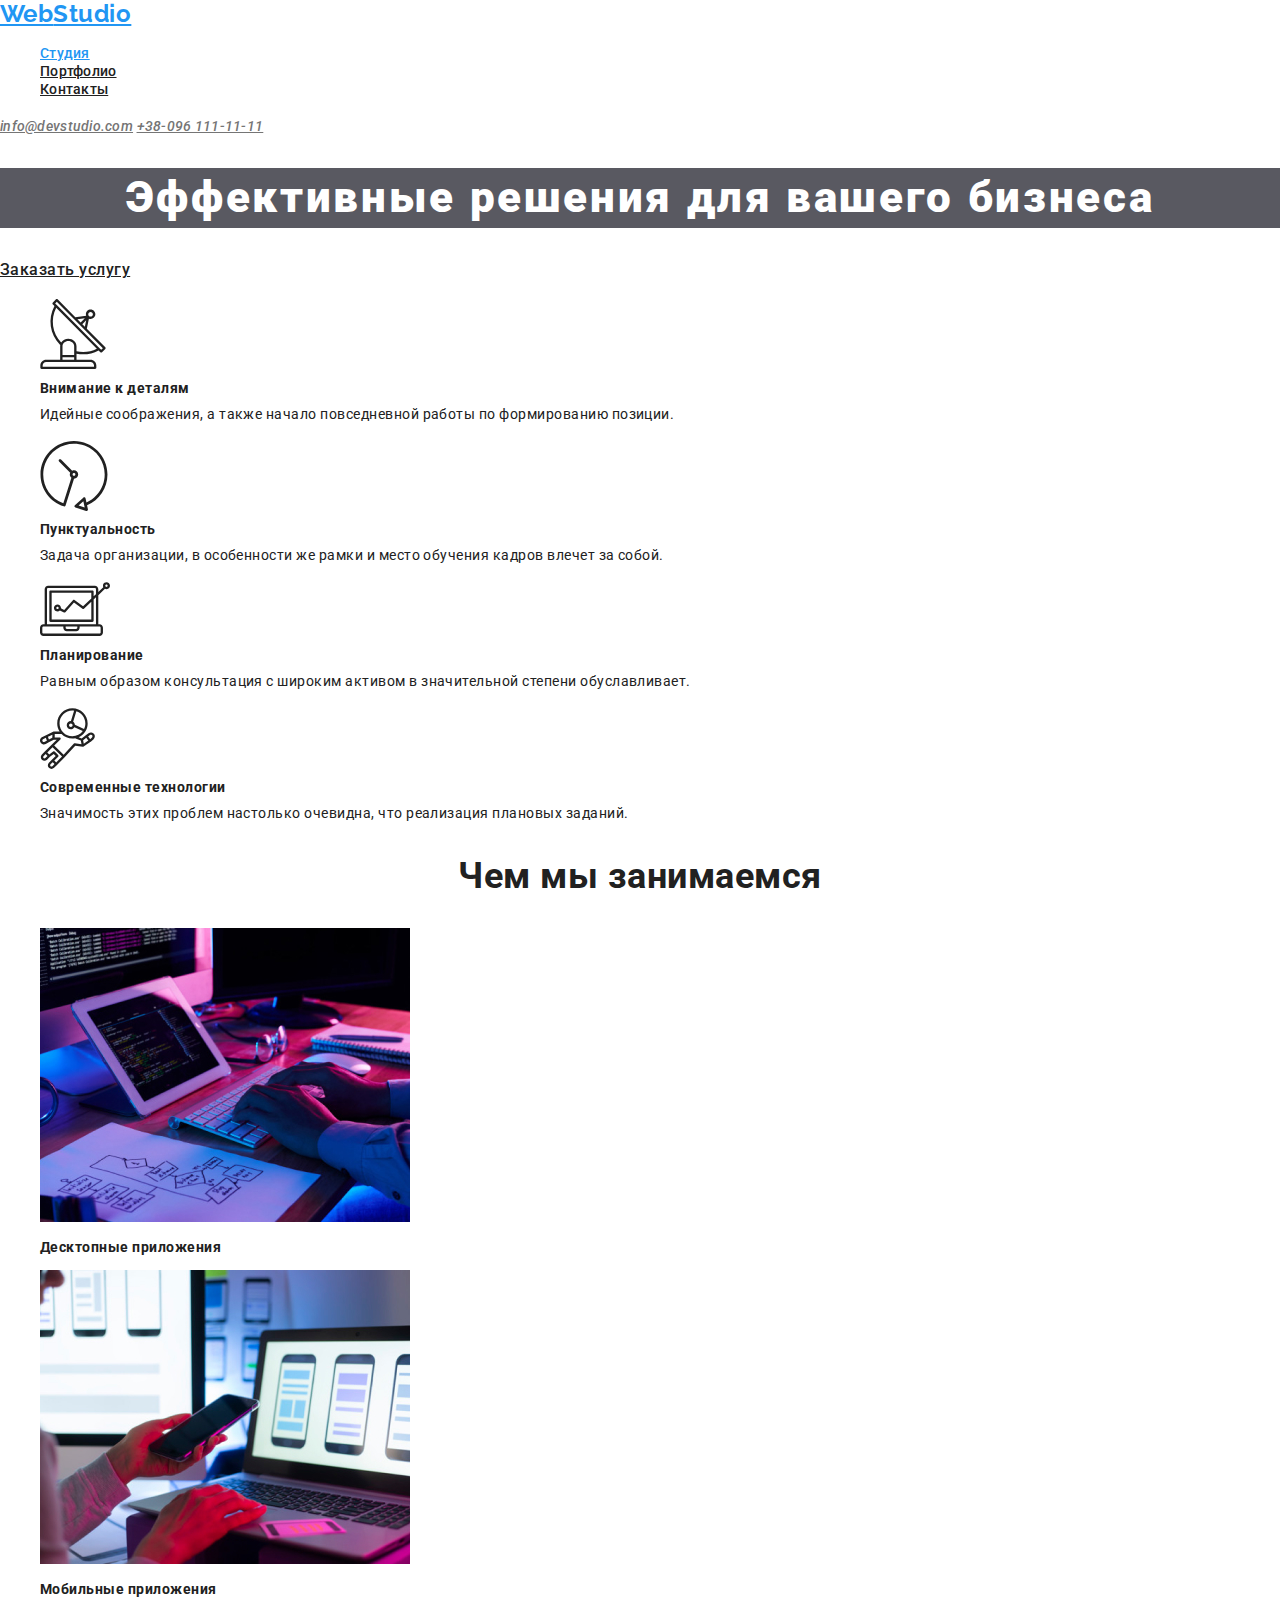
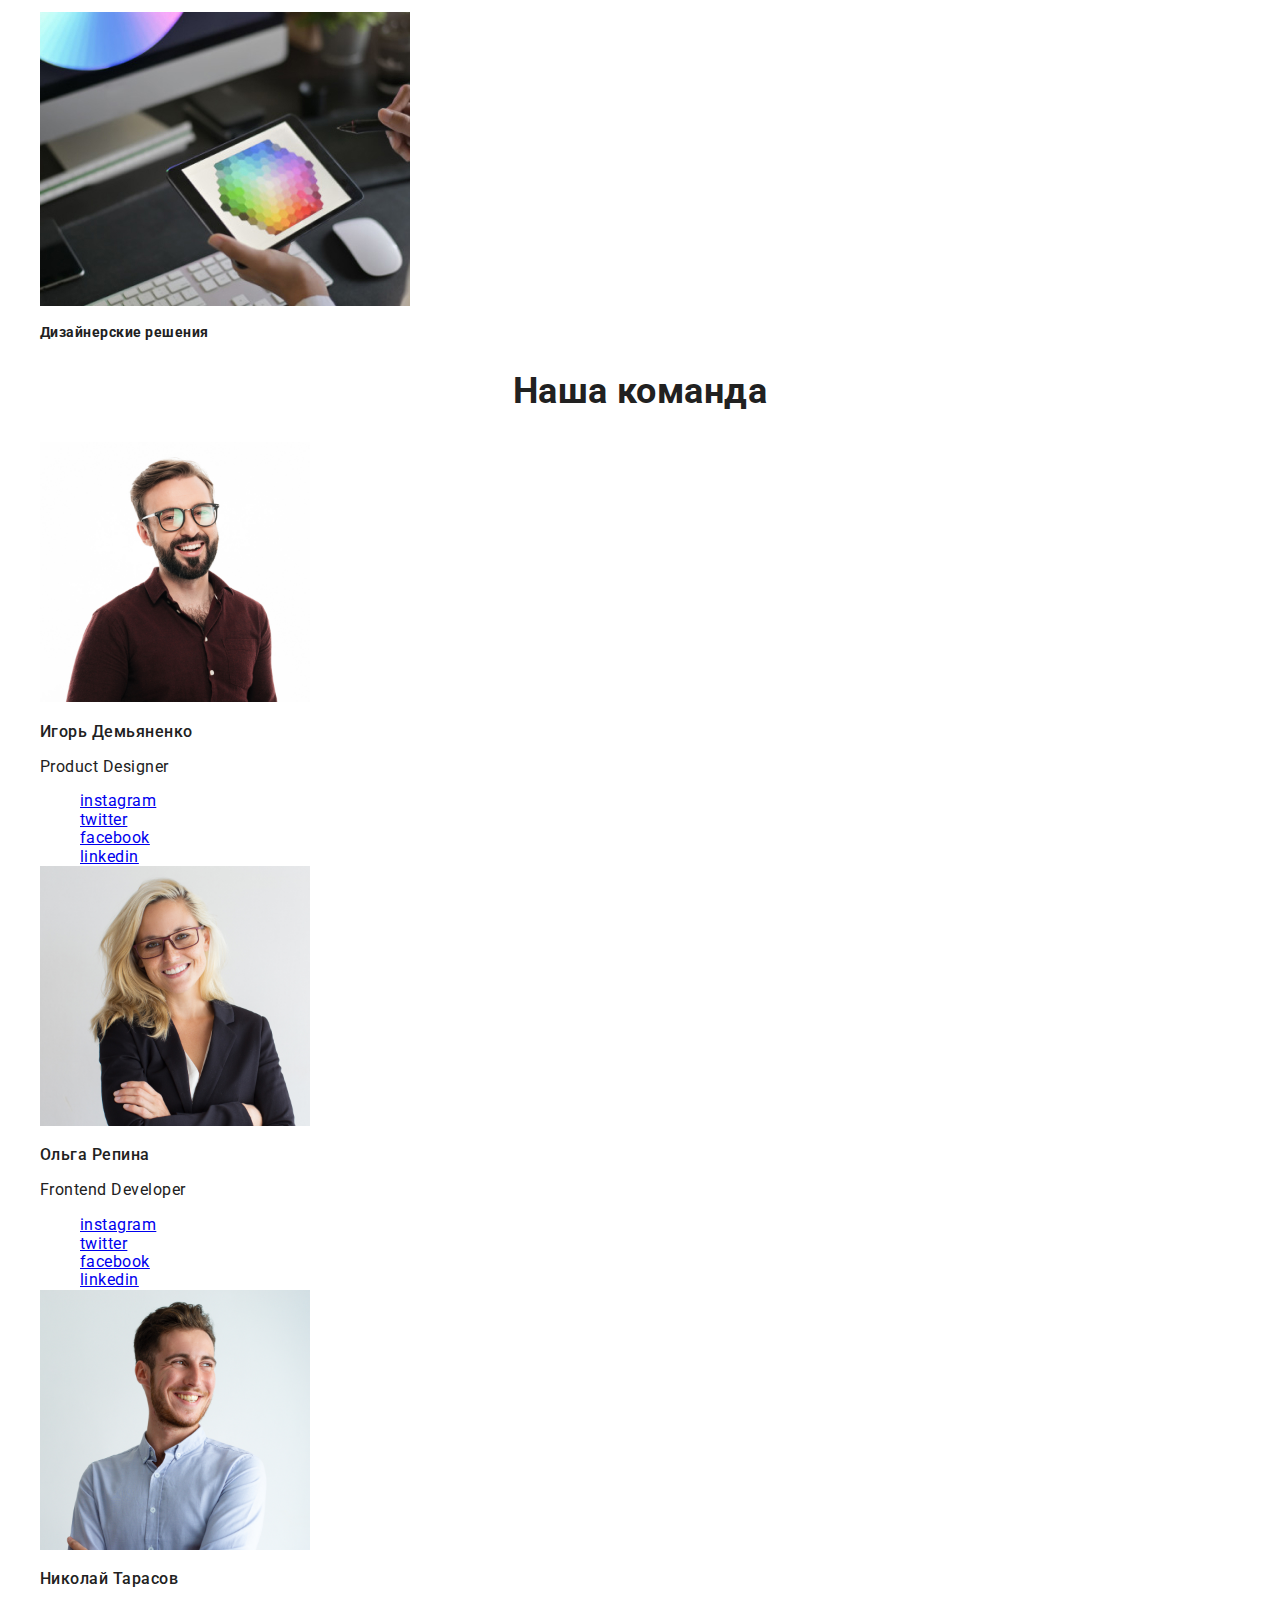
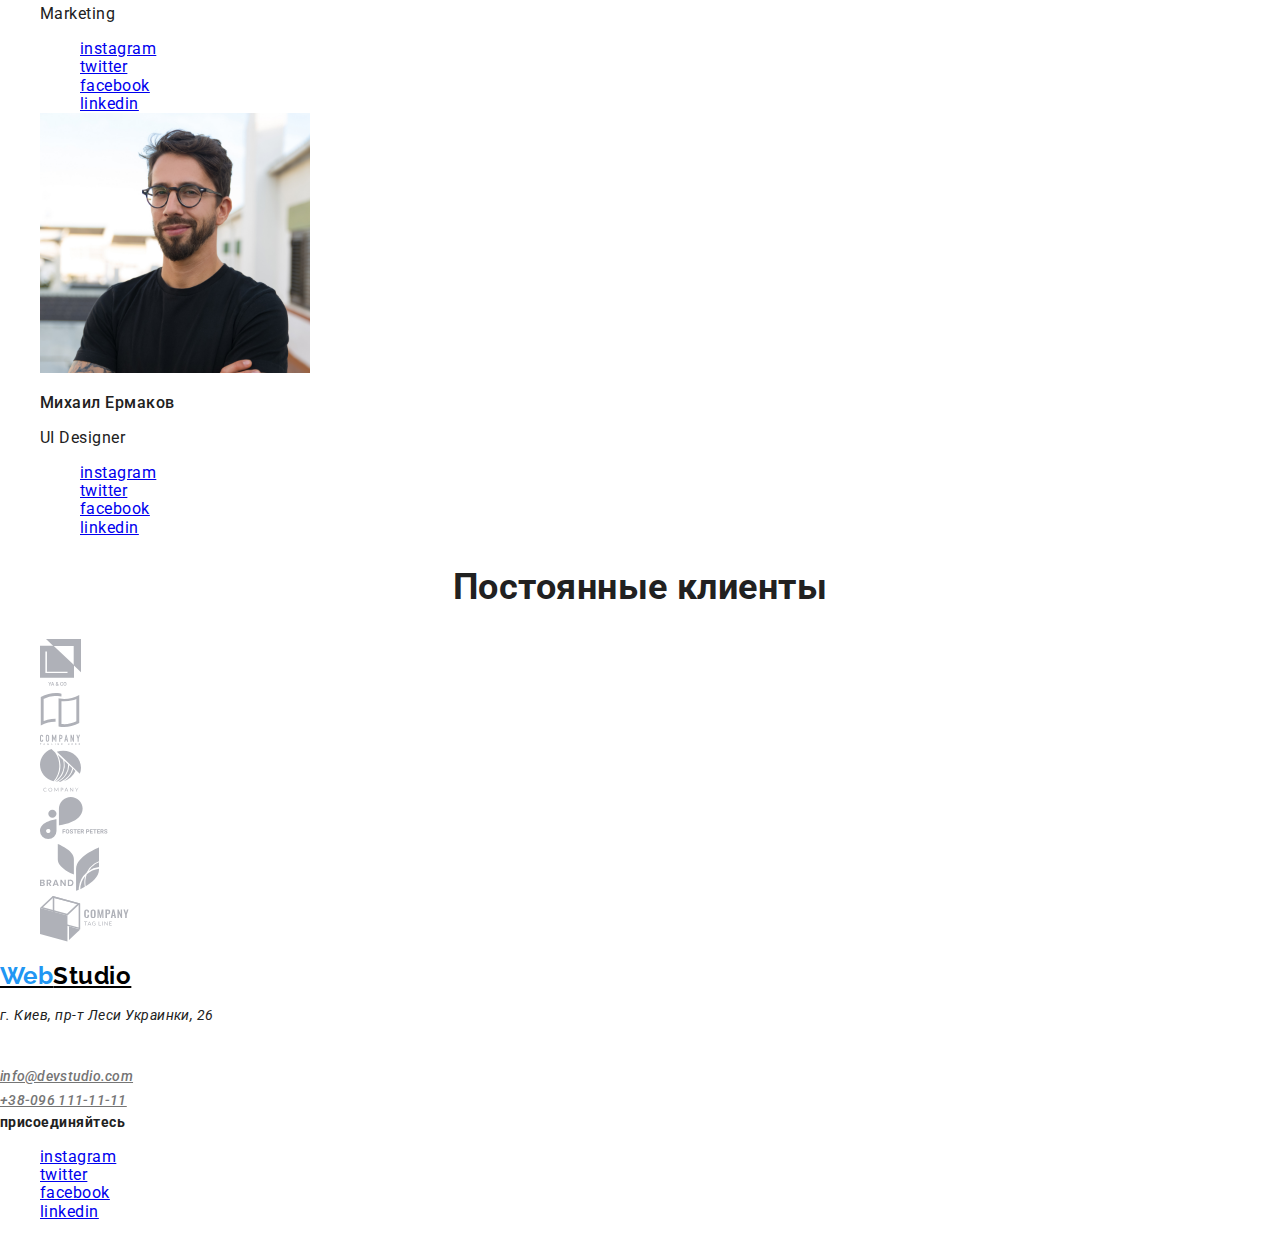
<file: index.html>
<!DOCTYPE html>
<html lang="en-ru">
  <head>
    <meta charset="UTF-8"/>
    <meta name="viewport" content="width=device-width, initial-scale=1.0"/>
    <title>Homework 2</title>
    <link rel="stylesheet" href="./css/style.css"/>
    <link rel="stylesheet" href="./css/normalize.css"/>
    <link
      href="https://fonts.googleapis.com/css2?family=Raleway:wght@700&family=Roboto:wght@400;500;700;900&display=swap"
      rel="stylesheet"/>
  </head>

  <body class="page">
    
    <header>
      <nav>
        <a href="#" class="logo"><span class="logo-accent">Web</span>Studio</a>
        <ul class="site-nav list">
          <li><a href="#" class="link current">Студия</a></li>
          <li><a href="./prtfolio.html" class="link">Портфолио</a></li>
          <li><a href="#" class="link">Контакты</a></li>
        </ul>
        <address class="address">
          <a href="#" class="link">info@devstudio.com</a>
          <a href="#" class="link">+38-096 111-11-11</a>
        </address>
      </nav>
    </header>

    <main>

      <section class="hero">
        <h1 class="hero-title">Эффективные решения для вашего бизнеса</h1>
        <a href="#" class="button">Заказать услугу</a>
      </section>

      <section class="section">
        <!-- <h2>невидимый текст</h2> -->
        <ul class="section-advantages list">
          <li>
            <img src="./images/icon-1.svg" alt="спутник"/>
            <h3 class="section-advantages-title">Внимание к деталям</h3>
            <p class="section-advantages-text">
              Идейные соображения, а также начало повседневной работы по
              формированию позиции.</p>
          </li>
          <li>
            <img src="./images/icon-2.svg" alt="часы"/>
            <h3 class="section-advantages-title">Пунктуальность</h3>
            <p class="section-advantages-text">
              Задача организации, в особенности же рамки и место обучения кадров
              влечет за собой.</p>
          </li>
          <li>
            <img src="./images/icon-3.svg" alt="диаграмма"/>
            <h3 class="section-advantages-title">Планирование</h3>
            <p class="section-advantages-text">
              Равным образом консультация с широким активом в значительной
              степени обуславливает.</p>
          </li>
          <li>
            <img src="./images/icon-4.svg" alt="мальчик"/>
            <h3 class="section-advantages-title">Современные технологии</h3>
            <p class="section-advantages-text">
              Значимость этих проблем настолько очевидна, что реализация
              плановых заданий.</p>
          </li>
        </ul>
      </section>

      <section class="section-product">
        <h2 class="section-product-title">Чем мы занимаемся</h2>
        <ul class="list">
          <li>
            <img src="./images/work1.jpg" alt="компьютер" width="370"/>
            <h3 class="section-product-subtitle">Десктопные приложения</h3>
          </li>
          <li>
            <img src="./images/work2.jpg" alt="ноутбук" width="370"/>
            <h3 class="section-product-subtitle">Мобильные приложения</h3>
          </li>
          <li>
            <img src="./images/work3.jpg" alt="планшет" width="370"/>
            <h3 class="section-product-subtitle">Дизайнерские решения</h3>
          </li>
        </ul>
      </section>

      <section class="section-team">
        <h2 class="section-team-title">Наша команда</h2>
        <ul class="socials list">
          <li>
            <img src="./images/img-1.jpg" alt="парень" width="270"/>
            <h3 class="section-team-caption">Игорь Демьяненко</h3>
            <p class="section-team-text">Product Designer</p>
            <ul class="socials list">
              <li>
                <a href="#" class="socials-link">instagram</a>
              </li>
              <li>
                <a href="#" class="socials-link">twitter</a>
              </li>
              <li>
                <a href="#" class="socials-link">facebook</a>
              </li>
              <li>
                <a href="#" class="socials-link">linkedin</a>
              </li>
            </ul>
          </li>

          <li>
            <img src="./images/img-2.jpg" alt="девушка" width="270"/>
            <h3 class="section-team-caption">Ольга Репина</h3>
            <p class="section-team-text">Frontend Developer</p>
            <ul class="socials list">
              <li>
                <a href="#" class="socials-link">instagram</a>
              </li>
              <li>
                <a href="#" class="socials-link">twitter</a>
              </li>
              <li>
                <a href="#" class="socials-link">facebook</a>
              </li>
              <li>
                <a href="#" class="socials-link">linkedin</a>
              </li>
            </ul>
          </li>

          <li>
            <img src="./images/img-3.jpg" alt="парень" width="270"/>
            <h3 class="section-team-caption">Николай Тарасов</h3>
            <p class="section-team-text">Marketing</p>
            <ul class="socials list">
              <li>
                <a href="#" class="socials-link">instagram</a>
              </li>
              <li>
                <a href="#" class="socials-link">twitter</a>
              </li>
              <li>
                <a href="#" class="socials-link">facebook</a>
              </li>
              <li>
                <a href="#" class="socials-link">linkedin</a>
              </li>
            </ul>
          </li>

          <li>
            <img src="./images/img-4.jpg" alt="парень" width="270"/>
            <h3 class="section-team-caption">Михаил Ермаков</h3>
            <p class="section-team-text">UI Designer</p>
            <ul class="socials list">
              <li>
                <a href="#" class="socials-link">instagram</a>
              </li>
              <li>
                <a href="#" class="socials-link">twitter</a>
              </li>
              <li>
                <a href="#" class="socials-link">facebook</a>
              </li>
              <li>
                <a href="#" class="socials-link">linkedin</a>
              </li>
            </ul>
          </li>
        </ul>
      </section>

      <section class="section-clients">
        <h2 class="section-clients-title">Постоянные клиенты</h2>
        <ul class="list">
          <li>
            <a href="#"><img src="./images/logo-1.svg" alt="logo"/></a>
          </li>
          <li>
            <a href="#"><img src="./images/logo-2.svg" alt="logo"/></a>
          </li>
          <li>
            <a href="#"><img src="./images/logo-3.svg" alt="logo"/></a>
          </li>
          <li>
            <a href="#"><img src="./images/logo-4.svg" alt="logo"/></a>
          </li>
          <li>
            <a href="#"><img src="./images/logo-5.svg" alt="logo"/></a>
          </li>
          <li>
            <a href="#"><img src="./images/logo-6.svg" alt="logo"/></a>
          </li>
        </ul>
      </section>
    </main>

    <footer>
      <a href="#" class="logo"><span class="logo-accent">Web</span>Studio</a>
      <address class="address">
        <p class="address-text">г. Киев, пр-т Леси Украинки, 26</p>
        <br />
        <a href="#" class="link">info@devstudio.com</a
        ><br />
        <a href="#" class="link">+38-096 111-11-11</a>
      </address>

      <b class="join">присоединяйтесь</b>
      <ul class="socials list">
        <li>
          <a href="#" class="socials-link">instagram</a>
        </li>
        <li>
          <a href="#" class="socials-link">twitter</a>
        </li>
        <li>
          <a href="#" class="socials-link">facebook</a>
        </li>
        <li>
          <a href="#" class="socials-link">linkedin</a>
        </li>
      </ul>
    </footer>
  </body>
</html>
</file>
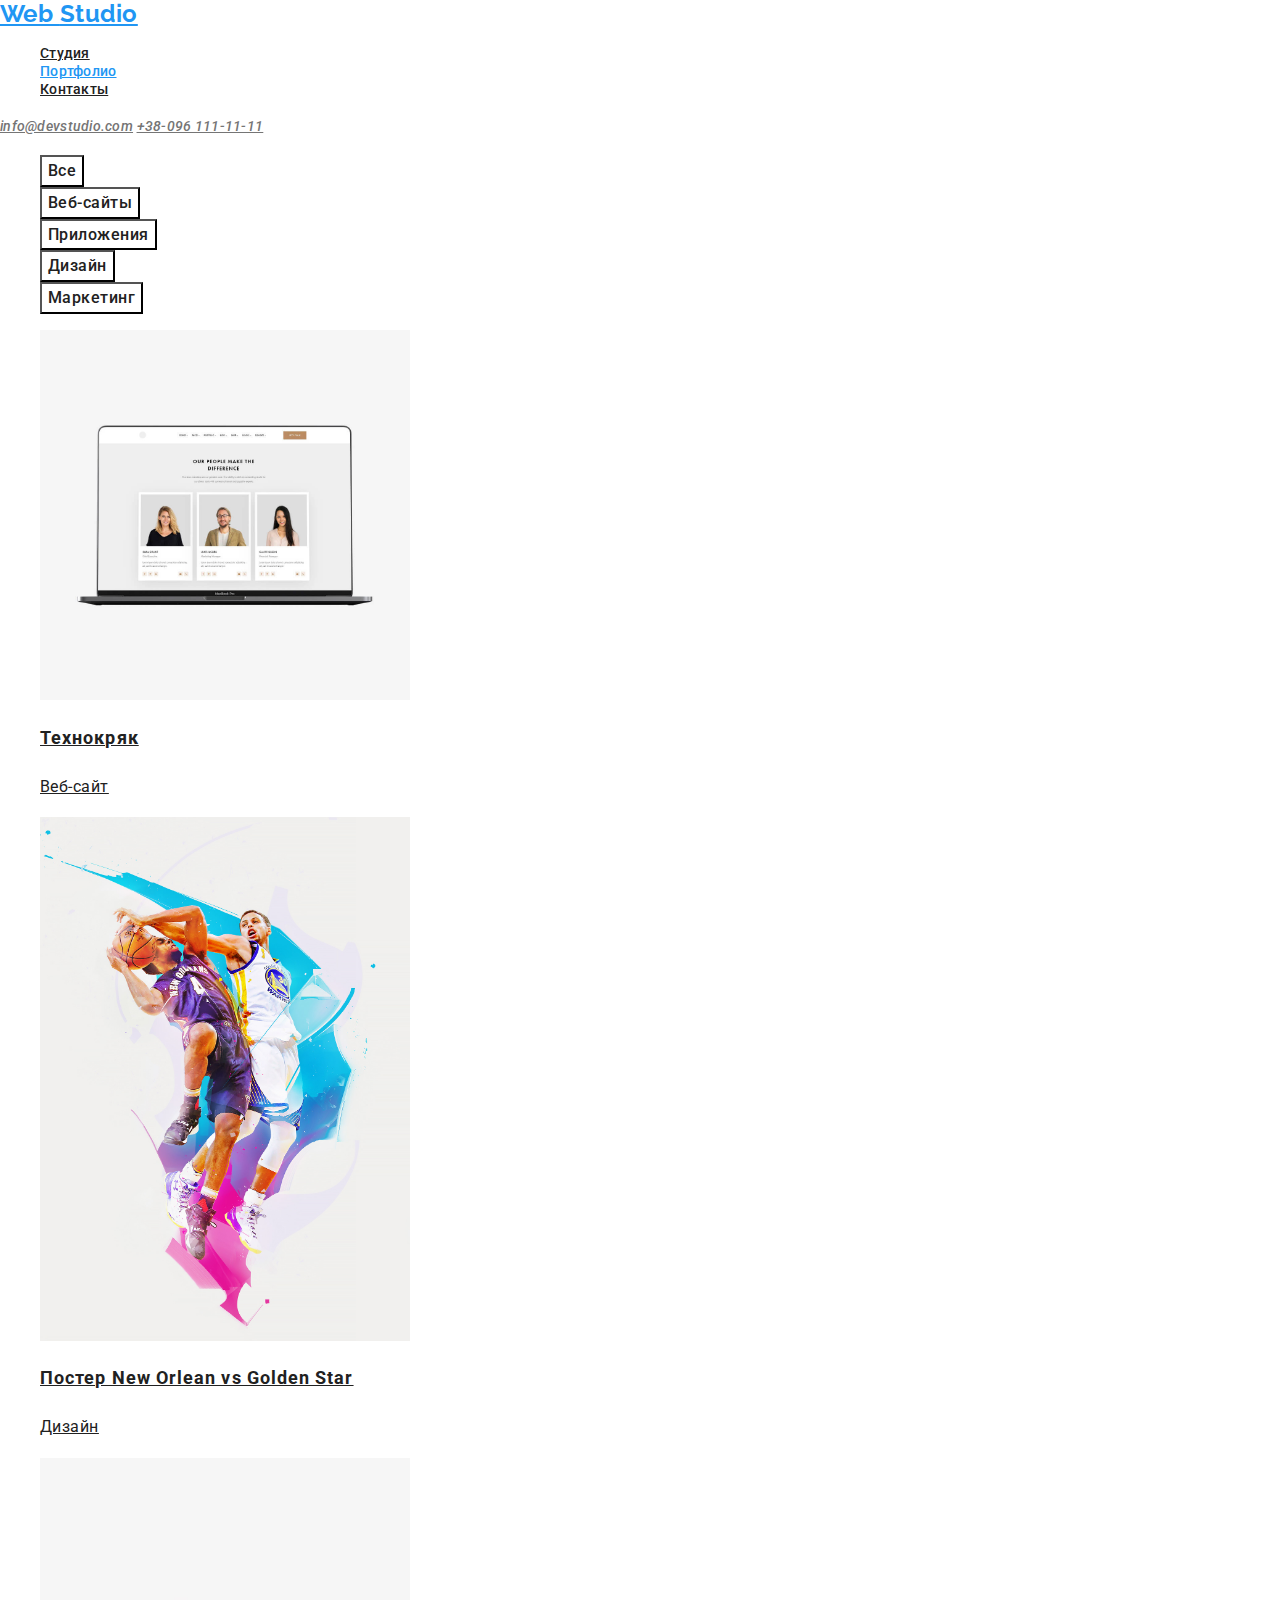
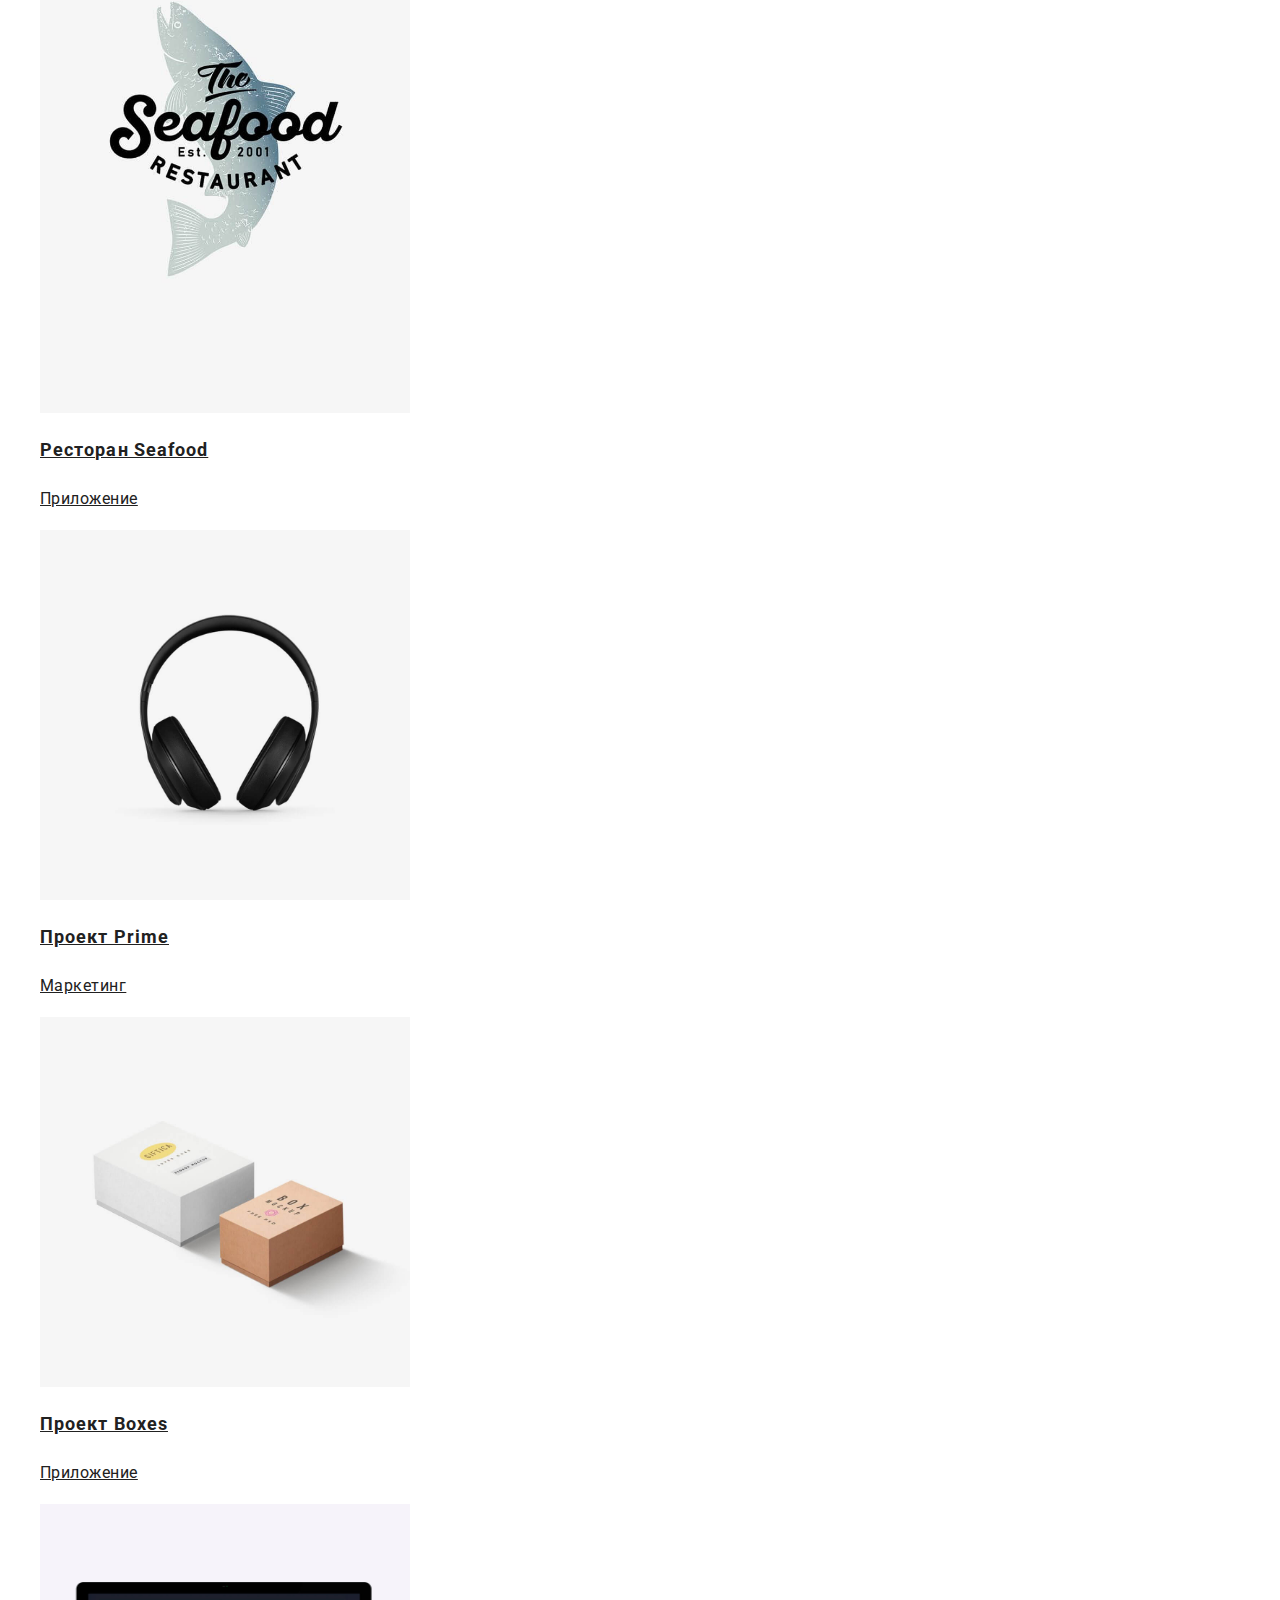
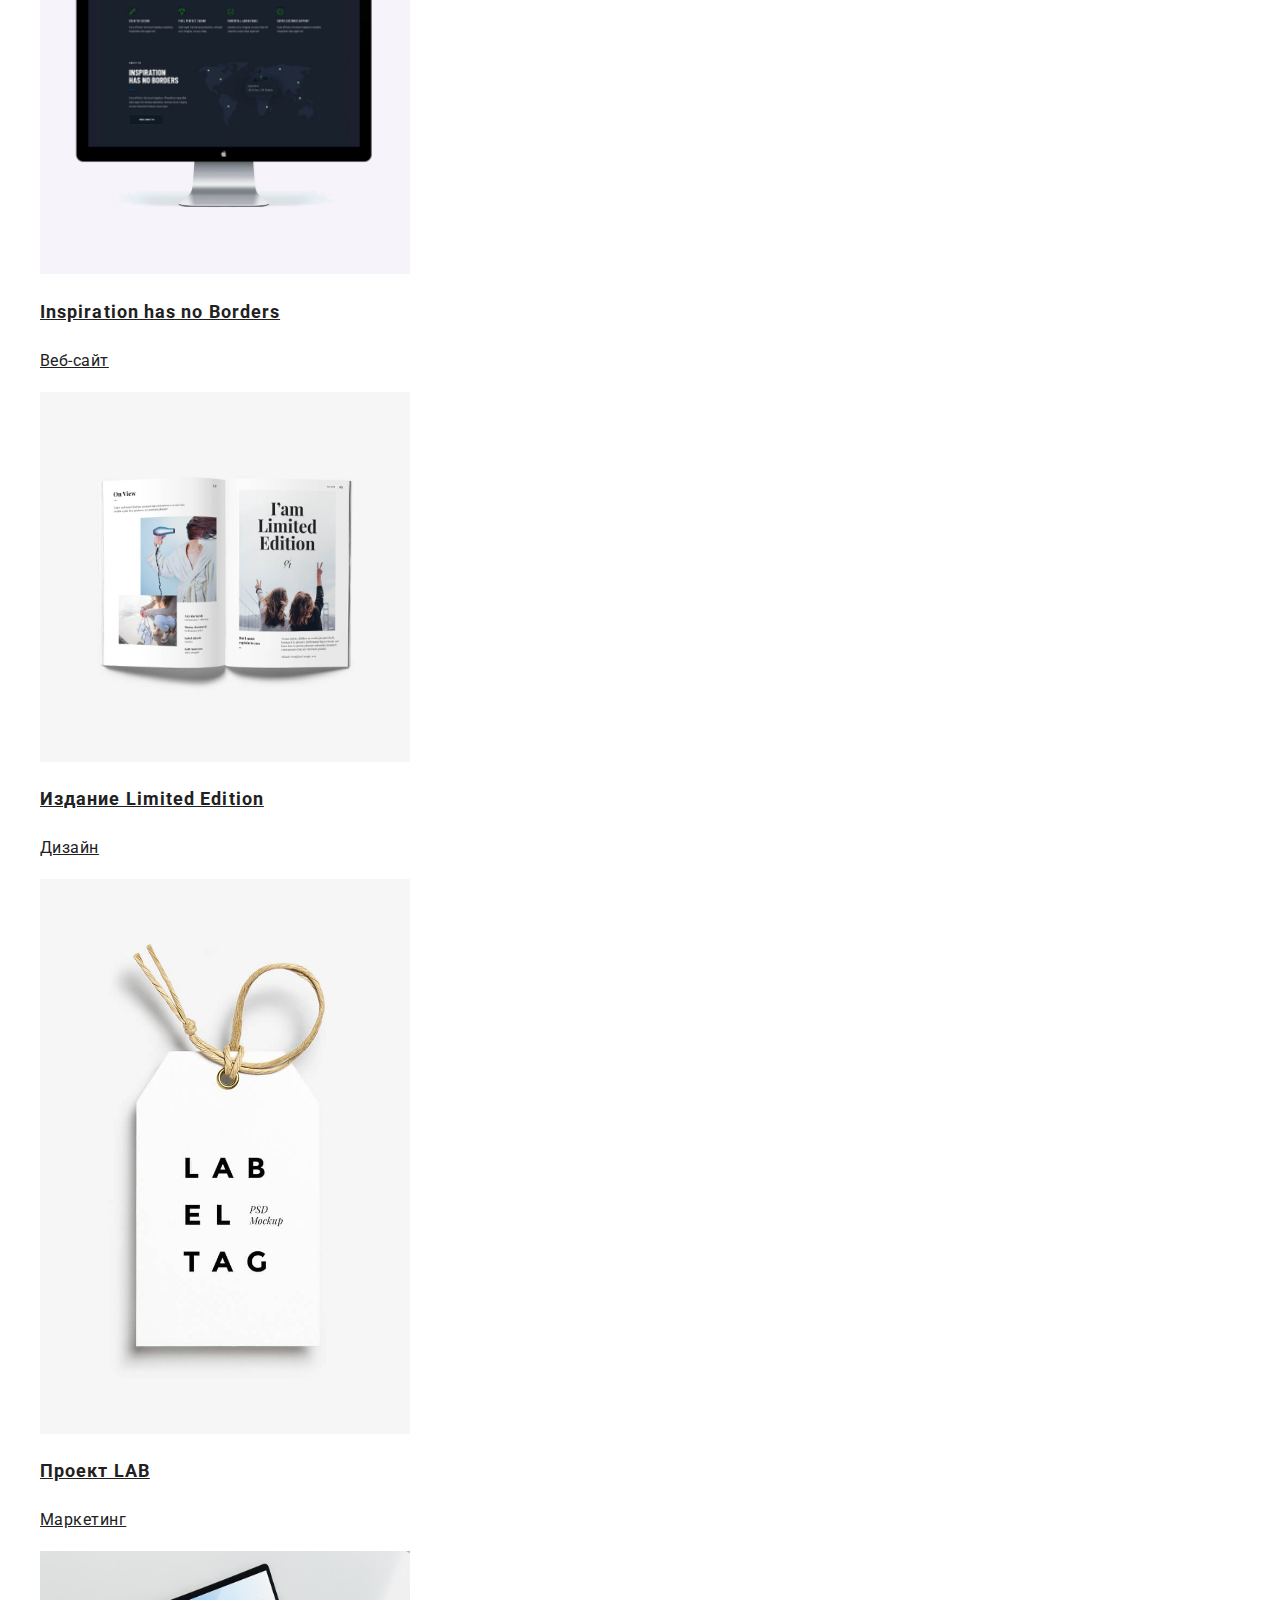
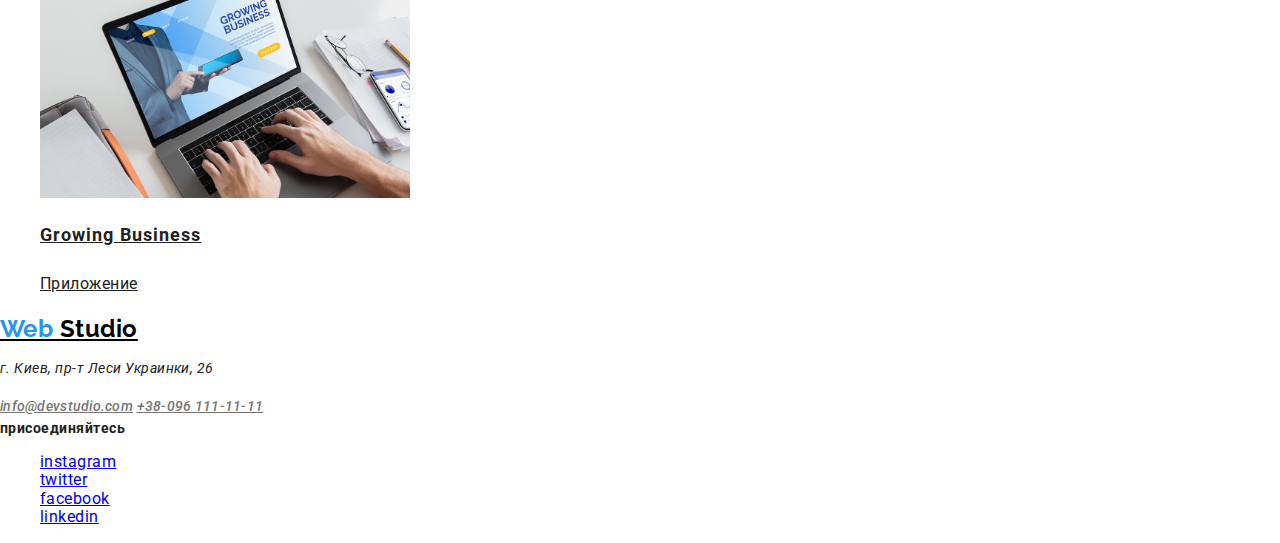
<file: prtfolio.html>
<!DOCTYPE html>
<html lang="en-ru">
  <head>
    <meta charset="UTF-8" />
    <meta name="viewport" content="width=device-width, initial-scale=1.0" />
    <title>Portfolio</title>
    <link rel="stylesheet" href="./css/style.css" />
    <link rel="stylesheet" href="./css/normalize.css" />
    <link
      href="https://fonts.googleapis.com/css2?family=Raleway:wght@700&family=Roboto:wght@400;500;700;900&display=swap"
      rel="stylesheet"/>
  </head>

  <body class="page">
    <header>
      <nav>
        <a href="#" class="logo"><span class="logo-accent">Web </span>Studio</a>
        <ul class="site-nav list">
          <li><a href="./index.html" class="link">Студия</a></li>
          <li><a href="#" class="link current">Портфолио</a></li>
          <li><a href="#" class="link">Контакты</a></li>
        </ul>

        <address class="address">
          <a href="#" class="link">info@devstudio.com</a>
          <a href="#" class="link">+38-096 111-11-11</a>
        </address>
      </nav>
    </header>

    <main>
      <section class="section">
        <ul class="button-item list">
          <li><button type="button" class="button">Все</button></li>
          <li><button type="button" class="button">Веб-сайты</button></li>
          <li><button type="button" class="button">Приложения</button></li>
          <li><button type="button" class="button">Дизайн</button></li>
          <li><button type="button" class="button">Маркетинг</button></li>
        </ul>

        <ul class="section-item list">
          <li>
            <a href="#" class="link"><img src="./images/portfolio-1.jpg" alt="главное меню" width="370"/>
              <h2 class="section-item-title">Технокряк</h2>
              <p class="section-item-caption">Веб-сайт</p>
            </a>
          </li>

          <li>
            <a href="#" class="link"><img src="./images/portfolio-2.jpg" alt="баскетбол" width="370"/>
              <h2 class="section-item-title">
                Постер New Orlean vs Golden Star</h2>
              <p class="section-item-caption">Дизайн</p>
            </a>
          </li>

          <li>
            <a href="#" aria-label="" class="link"
              ><img src="./images/portfolio-3.jpg" alt="емблема рыбного ресторана" width="370"/>
              <h2 class="section-item-title">Ресторан Seafood</h2>
              <p class="section-item-caption">Приложение</p>
            </a>
          </li>

          <li>
            <a href="#" class="link"><img src="./images/portfolio-4.jpg" alt="наушники" width="370" />
              <h2 class="section-item-title">Проект Prime</h2>
              <p class="section-item-caption">Маркетинг</p>
            </a>
          </li>

          <li>
            <a href="#" class="link"><img src="./images/portfolio-5.jpg" alt="коробки" width="370" />
              <h2 class="section-item-title">Проект Boxes</h2>
              <p class="section-item-caption">Приложение</p>
            </a>
          </li>

          <li>
            <a href="#" class="link"><img src="./images/portfolio-6.jpg" alt="карта мира перспективы" width="370"/>
              <h2 class="section-item-title">Inspiration has no Borders</h2>
              <p class="section-item-caption">Веб-сайт</p>
            </a>
          </li>

          <li>
            <a href="#" class="link"><img src="./images/portfolio-7.jpg" alt="женский журнал" width="370"/>
              <h2 class="section-item-title">Издание Limited Edition</h2>
              <p class="section-item-caption">Дизайн</p>
            </a>
          </li>

          <li>
            <a href="#" class="link" ><img src="./images/portfolio-8.jpg" alt="бирка" width="370" />
              <h2 class="section-item-title">Проект LAB</h2>
              <p class="section-item-caption">Маркетинг</p>
            </a>
          </li>

          <li>
            <a href="#" class="link"><img src="./images/portfolio-9.jpg" alt="ноутбук" width="370"/>
              <h2 class="section-item-title">Growing Business</h2>
              <p class="section-item-caption">Приложение</p>
            </a>
          </li>
        </ul>
      </section>
    </main>

    <footer>
      <a href="#" class="logo"><span class="logo-accent">Web </span>Studio</a>
      <address class="address">
        <p class="address-text">г. Киев, пр-т Леси Украинки, 26</p>
        <a href="#" class="link">info@devstudio.com</a>
        <a href="#" class="link">+38-096 111-11-11</a>
      </address>

      <b class="join">присоединяйтесь</b>
      <ul class="socials list">
        <li>
          <a href="#" class="socials-link">instagram</a>
        </li>
        <li>
          <a href="#" class="socials-link">twitter</a>
        </li>
        <li>
          <a href="#" class="socials-link">facebook</a>
        </li>
        <li>
          <a href="#" class="socials-link">linkedin</a>
        </li>
      </ul>
    </footer>
  </body>
</html>
</file>
<file: css/style.css>
:root {
  --primary-text-color: #212121;
  --title-text-color: #757575;
  --accent-color: #2196f3;
  --white-color: #ffffff;
  --background-dark-color: rgba(47, 48, 58, 0.8);
  --footer-bg-color: #2f303a;
  --logo-dark-color: #000000;
}

.page {
  color: var(--primary-text-color);
  background-color: var(--white-color);

  font-family: "Roboto", sans-serif;
  letter-spacing: 0.03em;
}

.logo {
  color: var(--logo-dark-color);

  font-family: "Raleway", sans-serif;
  font-weight: 700;
  font-size: 24px;
  letter-spacing: 1.2;
}

.logo-accent {
  color: var(--accent-color);
}

.logo:hover,
.logo:focus {
  color: var(--accent-color);
}


.list {
  list-style: none;
}

.site-nav .link {
  color: var(--primary-text-color);

  font-weight: 500;
  font-size: 14px;
  line-height: 1.14;
  letter-spacing: 0.02em;
}

.site-nav .link:hover,
.site-nav .link:focus {
  color: var(--accent-color);
}

.site-nav .link.current {
  color: var(--accent-color);
}

.address .link {
  color: var(--title-text-color);

  font-weight: 500;
  font-size: 14px;
  line-height: 1.14;
  letter-spacing: 0.02em;
}

.address .link:hover,
.address .link:focus {
  color: var(--accent-color);
}

.address {
  font-weight: 400;
  font-size: 14px;
  line-height: 1.71;
}
.address-text {
  color: var(--primary-text-color);
}

.hero-title {
  color: var(--white-color);
  background-color: var(--background-dark-color);

  font-weight: 900;
  font-size: 44px;
  line-height: 1.36;
  text-align: center;
  letter-spacing: 0.06em;
}

.section-title {
  color: var(--primary-text-color);
}

.section-text {
  color: var(--title-text-color);
}

.section-advantages-title {
  color: var(--primary-text-color);
  font-weight: 700;
  font-size: 14px;
  line-height: 1.14px;
}

.section-advantages-text {
  font-weight: 400;
  font-size: 14px;
  line-height: 1.71;
}

.section-product-title {
  font-weight: 700;
  font-size: 36px;
  line-height: 1.16;
  text-align: center;
}

.section-product-subtitle {
  font-weight: 700;
  font-size: 14px;
  line-height: 1.14;
}

.section-team-title {
  font-weight: 700;
  font-size: 36px;
  line-height: 1.16;
  text-align: center;
}

.section-team-caption {
  font-weight: 500;
  font-size: 16px;
  line-height: 1.18;
}

.section-team-text {
  font-weight: 400;
  font-size: 16px;
  line-height: 1.18;
}

.section-clients-title {
  font-weight: 700;
  font-size: 36px;
  line-height: 1.16;
  text-align: center;
}

/* footer */

.join {
  font-weight: 700;
  font-size: 14px;
  line-height: 1.14;
}

.socials-link:hover,
.socials-link:focus {
  color: var(--accent-color);
}

.button {
  color: var(--primary-text-color);
  background-color: var(--white-color);

  font-family: "Roboto", sans-serif;
  font-weight: 500;
  font-size: 16px;
  line-height: 1.62;
  letter-spacing: 0.03em;
}

.button:hover,
.button:focus {
  color: var(--white-color);
  background-color: var(--accent-color);
}

.button-item .button:hover,
.button-item .button:focus {
  color: var(--white-color);
  background-color: var(--accent-color);
}

/* portfolio */

.section-item .link {
  color: var(--primary-text-color);
}

.section-item .link:hover,
.section-item .link:focus {
  color: var(--accent-color);
}

.section-item-title {
  font-weight: 700;
  font-size: 18px;
  line-height: 2;
  letter-spacing: 0.06em;
}
.section-item-caption {
  font-weight: 400;
  font-size: 16px;
  line-height: 1.87;
}
</file>
